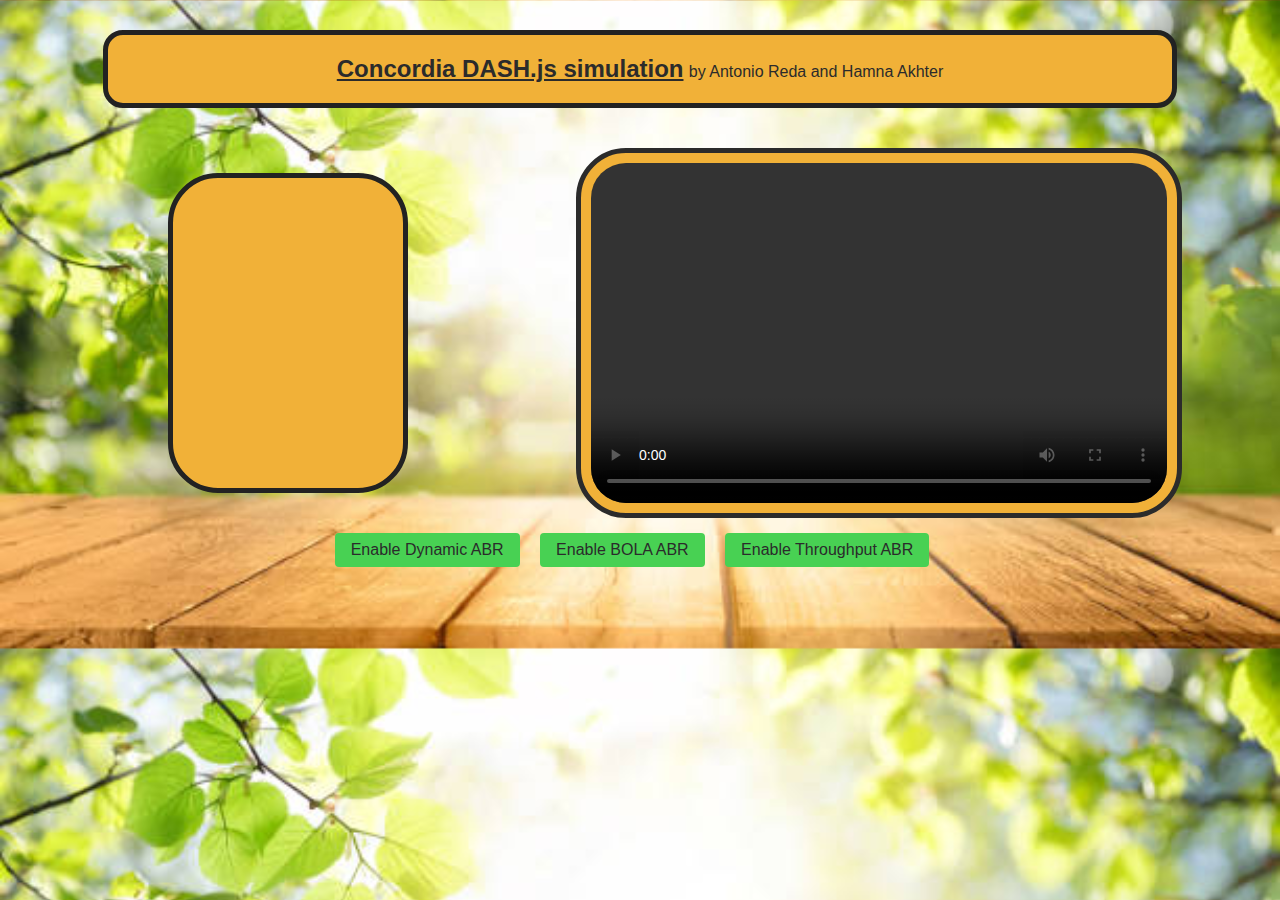
<file: Project website.html>
<!--Authors: @Hamna Akhter and @Antonio Reda
//  Purpose: Create a DASH.js video player while allowing the switch of different types of ABR as well as recording and displaying the metrics.-->

<!DOCTYPE html>

<html>

    <head>    
        <title>DASH Player</title>
        <script src="https://cdn.dashjs.org/latest/dash.all.min.js"></script>  
        <link rel="stylesheet" href="style.css">
    </head>

    <body>
        <script src="app.js"></script>
        <div id="title">
            <span style = "text-decoration: underline; font-weight: bold; font-size: x-large;">Concordia DASH.js simulation</span>
            <span style = "font-size: medium;">by Antonio Reda and Hamna Akhter</span>
        </div>
        <!--adds video element-->
        <span id = "container">
            <div id="data">
                <p id="bufferLevel" ></p>
                <p id="reportedBitrate"></p>
                <p id="throughput"></p>
                <p id="segmentTime"></p>
                <p id="segmentSize"></p>
            </div>
            <video id="videoPlayer" controls></video>
        </span>
        <!--adds button elements-->
        <div id="buttons">
            <button onclick="enableDynamicABR()">Enable Dynamic ABR</button>
            <button onclick="enableBOLAABR()">Enable BOLA ABR</button>
            <button onclick="enableThroughputABR()">Enable Throughput ABR</button>
        </div>

        

    </body>

</html>
</file>
<file: style.css>
/*  Authors: @Hamna Akhter and @Antonio Reda
    Purpose: Adding a customized look to our DASH.js video player webpage by altering the CSS of the page.*/
#title{
    top:0;
    margin: auto;
    margin-top: 30px;
    color: #2b2b2b;
    background-color: rgb(241, 177, 56);
    border-color: #2b2b2b;
    padding: 20px;
    width: 80%;
    font-size: larger;
    text-align: center;
    border-style: outset;
    border-radius: 20px;
    border: 5px solid #222;
        
}
body {
    margin:auto;
    background-color: #141414;
    font-family: 'Open Sans', sans-serif;
    background-image: url("BackgroundImage.jpg");
    
    object-fit: fill;
    background-size: 100%;

}
video {
    margin: 0;
    width: 100%;
    height: 340px;
    border: 5px solid #222;
    border-color: #2b2b2b;
    border-radius: 50px;
    background-color: rgb(241, 177, 56);
    padding: 10px;
    display: block;
}
#video-container {
    display: flex;
    flex-direction: column;
    align-items: center;
    justify-content: space-around;
    
}
#data {
    margin: auto;
    padding: 5px;
    border-style: outset;
    border-radius: 50px;
    border-color: #2b2b2b;
    border: 5px solid #222;
    background-color: rgb(241, 177, 56);
    width: 220px;
    height: 300px;
    
}
#container{
    display:grid;
    grid-template-columns: 1fr 1fr;
    text-align: center;
    margin:auto;
    padding-right: 10%;
    padding-top:40px;
}

/* buttons*/
#buttons {
    text-align: center;
    padding: 15px;
}
button {
    background-color: #48d153;
    color: #2b2b2b;
    border: none;
    border-radius: 4px;
    padding: 8px 16px;
    font-size: 16px;
    cursor: pointer;
    margin-right: 16px;
    transition: all 0.3s ease;
}

button:hover {
    background-color:  rgb(241, 177, 56);
}

button:active {
    background-color: #d70711;
}

#button-container {
    margin-top: 16px;
    display: flex;
    justify-content: center;
    align-items: center;
}
/* buttons*/

p{
    
    margin: 25px;
}

#staple{
    padding-top: 30px;
}
</file>
